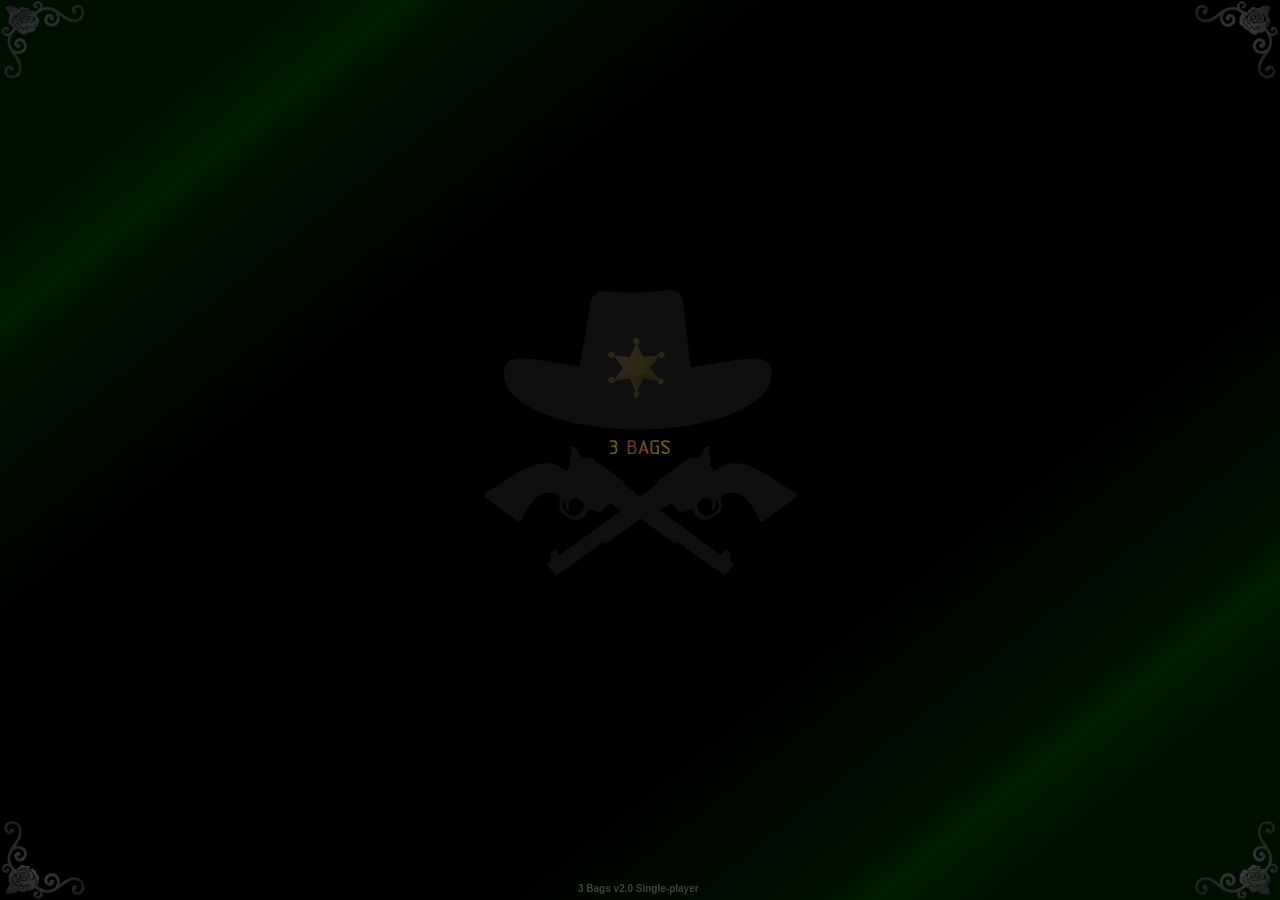
<file: poker/index.html>
<!DOCTYPE html PUBLIC "-//W3C//DTD XHTML 1.0 Transitional//EN" "http://www.w3.org/TR/xhtml1/DTD/xhtml1-transitional.dtd">
<html xmlns="http://www.w3.org/1999/xhtml">
<meta http-equiv="Content-Type" content="text/html; charset=utf-8" />
<head>
<title>Poker 3 Bags</title>
</head>
<body id="appbody" style="background-color:#000000; color:#DDDDDD; position:absolute; overflow:hidden;">

<div id="m3dcontainer" class="cwrap0"></div>

<div id="m3dcontainer" class="cwrap0">
<div id="wrap" class="cwrap">
</div>
</div>

<script src="set.js"></script>
<script src="m3d.js"></script>

</body>
</html>
</file>
